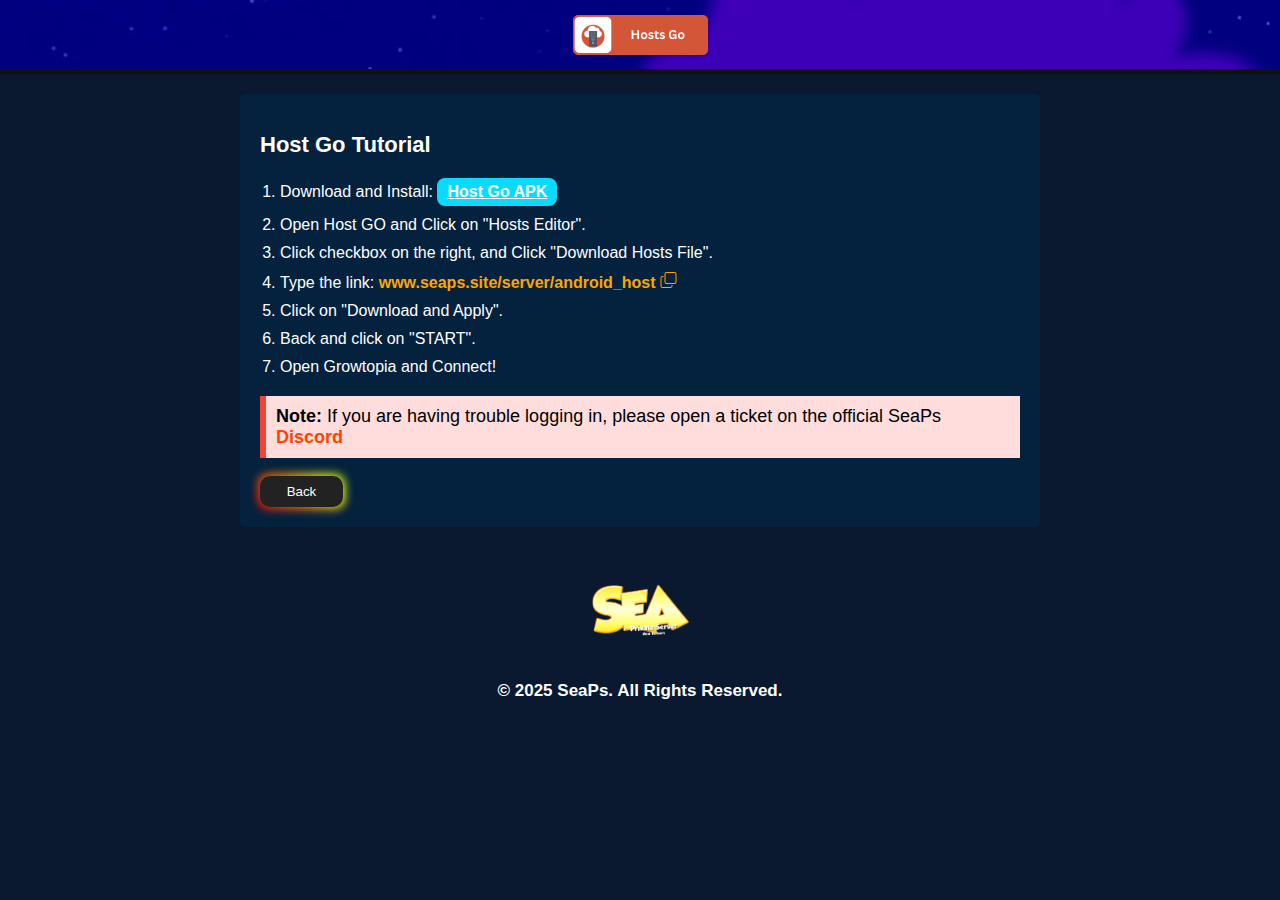
<file: web/host/host-go.html>
<!DOCTYPE html>
<html lang="id">
<head>
    <meta charset="UTF-8">
    <meta name="viewport" content="width=device-width, initial-scale=1.0">
    <title>Host Go - SeaPs</title>
    <link rel="stylesheet" href="style/host.css">
    <link href="https://cdnjs.cloudflare.com/ajax/libs/font-awesome/6.0.0/css/all.min.css" rel="stylesheet">
    <link href="https://fonts.googleapis.com/css2?family=Poppins:wght@400;500;600;700&display=swap" rel="stylesheet">
    <link href="https://unpkg.com/aos@2.3.1/dist/aos.css" rel="stylesheet">
</head>
<body>
    <header>
        <div class="logo-host">
            <img src="style/asset/hostsgo.png" alt="" srcset="">
        </div>
    </header>
    <div class="container">
        <div class="content">
            <h2>Host Go Tutorial</h2>
            <ol>
                <li>Download and Install: <a class="vhost-link" href="https://www.mediafire.com/file/ctly08te3i8rlwq/%28No_root%29_Hosts_Go_2.1.9_Apkpure.apk/file" target="_blank">Host Go APK</a></li>
                <li>Open Host GO and Click on "Hosts Editor".</li>
                <li>Click checkbox on the right, and Click "Download Hosts File".</li>
                <li> Type the link: <span onclick="copyLink()" class="ip-server" href="www.seaps.site/server/android_host">www.seaps.site/server/android_host<svg onclick="copyLink()"style="cursor: pointer;"xmlns="http://www.w3.org/2000/svg" width="25" height="16" fill="currentColor" class="bi bi-copy" viewBox="0 0 16 16">
                    <path fill-rule="evenodd" d="M4 2a2 2 0 0 1 2-2h8a2 2 0 0 1 2 2v8a2 2 0 0 1-2 2H6a2 2 0 0 1-2-2zm2-1a1 1 0 0 0-1 1v8a1 1 0 0 0 1 1h8a1 1 0 0 0 1-1V2a1 1 0 0 0-1-1zM2 5a1 1 0 0 0-1 1v8a1 1 0 0 0 1 1h8a1 1 0 0 0 1-1v-1h1v1a2 2 0 0 1-2 2H2a2 2 0 0 1-2-2V6a2 2 0 0 1 2-2h1v1z"/>
                </svg> </span></li>
                <li>Click on "Download and Apply".</li>
                <li>Back and click on "START".</li>
                <li>Open Growtopia and Connect!</li>
            </ol>
            <div class="note">
                <strong>Note:</strong> If you are having trouble logging in, please open a ticket on the official SeaPs <a class="discord-link" href="https://discord.gg" target="_blank">Discord</a>
            </div>
            <br>
            <button class="back-button" onclick="window.location.href='../index.html'">Back</button>
        </div>
    </div>
    <footer>
        <div class="logo">
            <img src="../images/sealogo.png" alt="SEA PS Logo" srcset="">
        </div>
        <p>&copy; 2025 SeaPs. All Rights Reserved.</p>
    </footer>
</body>
<script>
    function copyLink() {
        const link = 'www.seaps.site/server/android_host';
        navigator.clipboard.writeText(link)
            .then(() => {
                alert("Host copied to clipboard!");
            })
            .catch(err => {
                console.error("Failed to copy host: ", err);
            });
    }
</script>
</html>
</file>
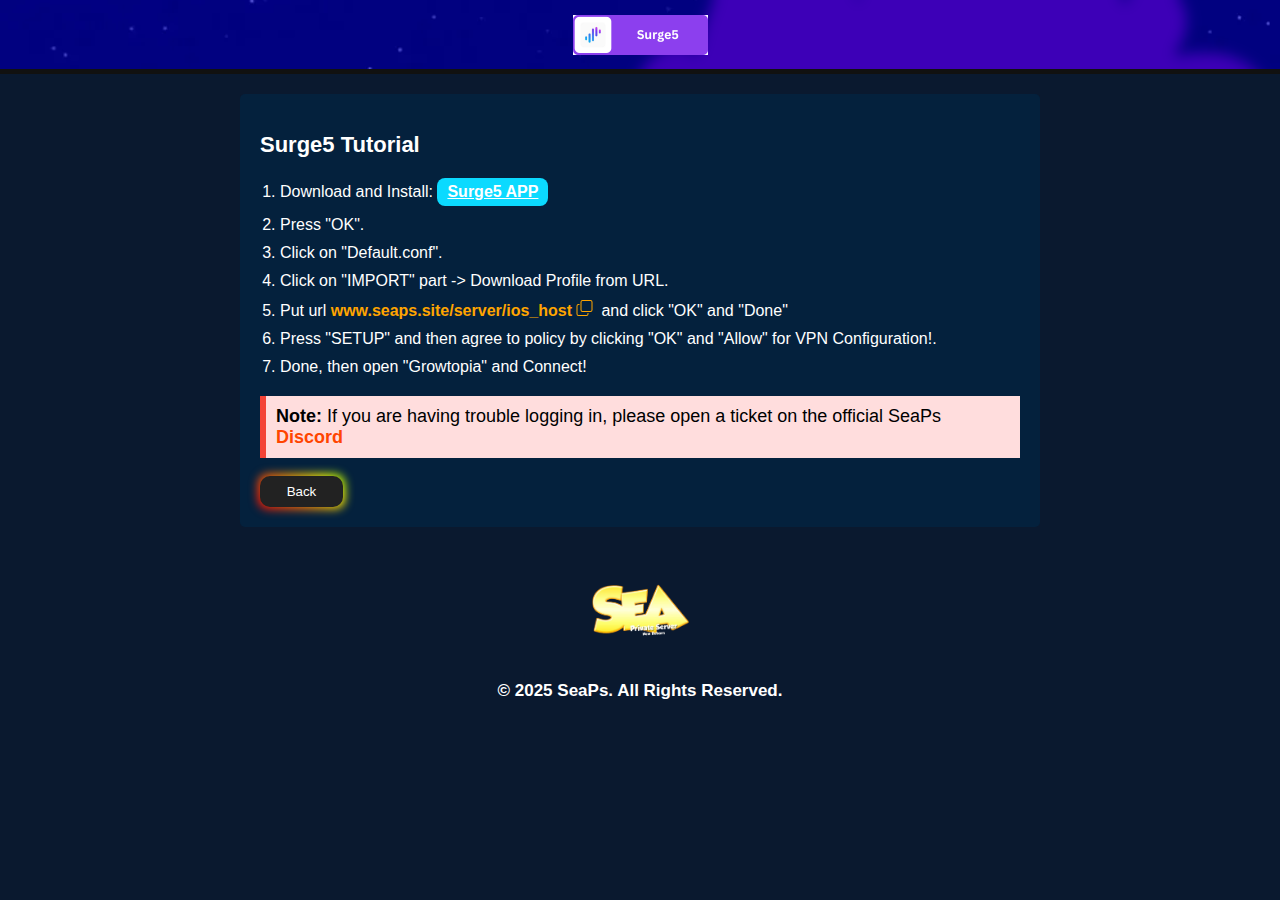
<file: web/host/ios.html>
<!DOCTYPE html>
<html lang="id">
<head>
    <meta charset="UTF-8">
    <meta name="viewport" content="width=device-width, initial-scale=1.0">
    <title>IOS - SeaPs</title>
    <link rel="stylesheet" href="style/host.css">
    <link href="https://cdnjs.cloudflare.com/ajax/libs/font-awesome/6.0.0/css/all.min.css" rel="stylesheet">
    <link href="https://fonts.googleapis.com/css2?family=Poppins:wght@400;500;600;700&display=swap" rel="stylesheet">
    <link href="https://unpkg.com/aos@2.3.1/dist/aos.css" rel="stylesheet">
</head>
<body>
    <header>
        <div class="logo-host">
            <img src="style/asset/surge5.png" alt="" srcset="">
        </div>
    </header>
    <div class="container">
        <div class="content">
            <h2>Surge5 Tutorial</h2>
            <ol>
                <li>Download and Install: <a class="vhost-link" href="https://apps.apple.com/us/app/surge-5/id1442620678" target="_blank">Surge5 APP</a></li>
                <li>Press "OK".</li>
                <li>Click on "Default.conf".</li>
                <li>Click on "IMPORT" part -> Download Profile from URL.</li>
                <li>Put url <span onclick="copyLink()" class="ip-server" href="www.seaps.site/server/ios_host">www.seaps.site/server/ios_host<svg onclick="copyLink()"style="cursor: pointer;"xmlns="http://www.w3.org/2000/svg" width="25" height="16" fill="currentColor" class="bi bi-copy" viewBox="0 0 16 16">
                    <path fill-rule="evenodd" d="M4 2a2 2 0 0 1 2-2h8a2 2 0 0 1 2 2v8a2 2 0 0 1-2 2H6a2 2 0 0 1-2-2zm2-1a1 1 0 0 0-1 1v8a1 1 0 0 0 1 1h8a1 1 0 0 0 1-1V2a1 1 0 0 0-1-1zM2 5a1 1 0 0 0-1 1v8a1 1 0 0 0 1 1h8a1 1 0 0 0 1-1v-1h1v1a2 2 0 0 1-2 2H2a2 2 0 0 1-2-2V6a2 2 0 0 1 2-2h1v1z"/>
                </svg> </span> and click "OK" and "Done"</li>
                <li>Press "SETUP" and then agree to policy by clicking "OK" and "Allow" for VPN Configuration!.</li>
                <li>Done, then open "Growtopia" and Connect!</li>
            </ol>
            <div class="note">
                <strong>Note:</strong> If you are having trouble logging in, please open a ticket on the official SeaPs <a class="discord-link" href="https://discord.gg" target="_blank">Discord</a>
            </div>
            <br>
            <button class="back-button" onclick="window.location.href='../index.html'">Back</button>
        </div>
    </div>
    <footer>
        <div class="logo">
            <img src="../images/sealogo.png" alt="SEA PS Logo" srcset="">
        </div>
        <p>&copy; 2025 SeaPs. All Rights Reserved.</p>
    </footer>
</body>
<script>
    function copyLink() {
        const link = 'www.seaps.site/server/ios_host';
        navigator.clipboard.writeText(link)
            .then(() => {
                alert("Host copied to clipboard!");
            })
            .catch(err => {
                console.error("Failed to copy host: ", err);
            });
    }
</script>
</html>
</file>
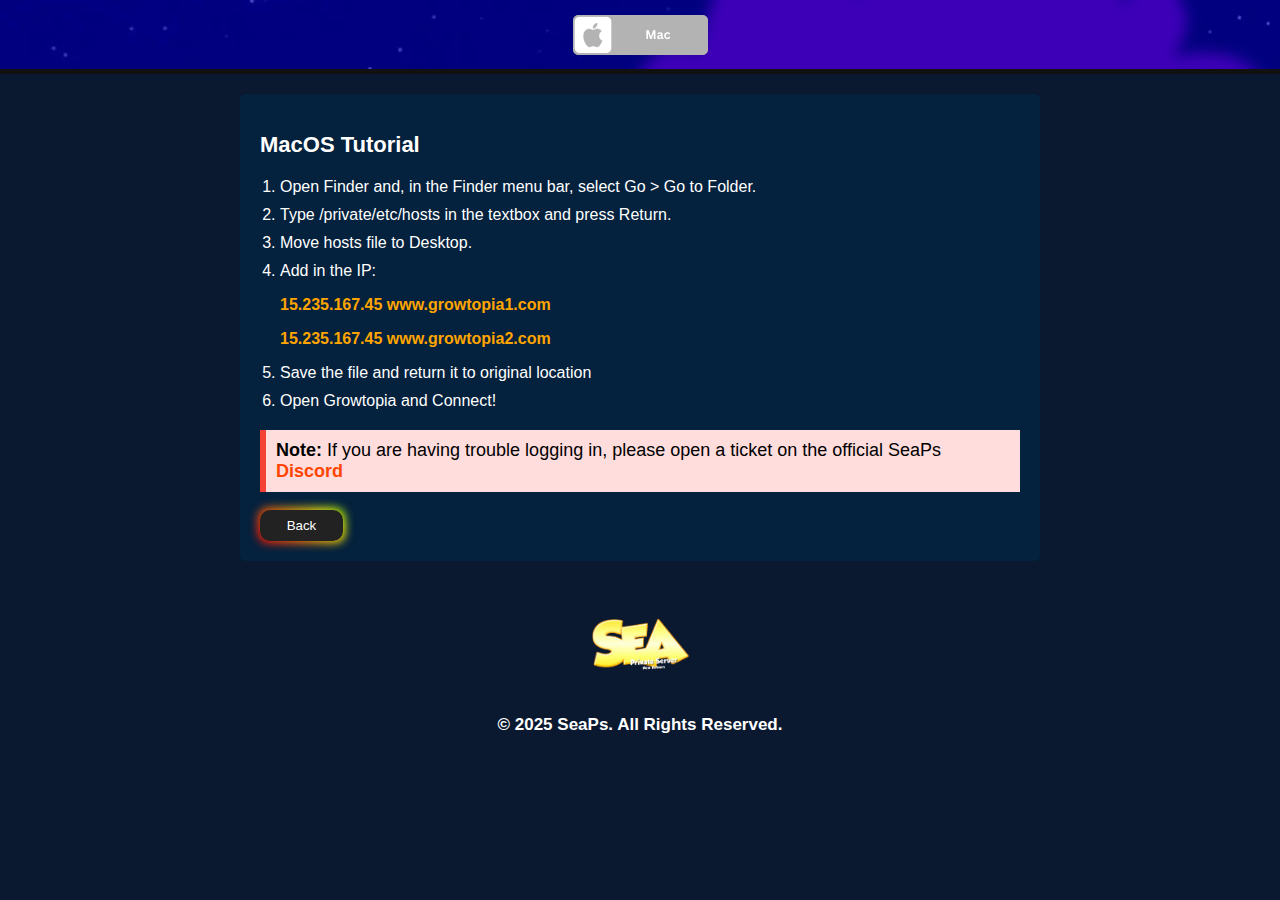
<file: web/host/macos.html>
<!DOCTYPE html>
<html lang="id">
<head>
    <meta charset="UTF-8">
    <meta name="viewport" content="width=device-width, initial-scale=1.0">
    <title>MacOS - SeaPs</title>
    <link rel="stylesheet" href="style/host.css">
    <link href="https://cdnjs.cloudflare.com/ajax/libs/font-awesome/6.0.0/css/all.min.css" rel="stylesheet">
    <link href="https://fonts.googleapis.com/css2?family=Poppins:wght@400;500;600;700&display=swap" rel="stylesheet">
    <link href="https://unpkg.com/aos@2.3.1/dist/aos.css" rel="stylesheet">
</head>
<body>
    <header>
        <div class="logo-host">
            <img src="style/asset/mac.png" alt="" srcset="">
        </div>
    </header>
    <div class="container">
        <div class="content">
            <h2>MacOS Tutorial</h2>
            <ol>
                <li>Open Finder and, in the Finder menu bar, select Go > Go to Folder.</li>
                <li>Type /private/etc/hosts in the textbox and press Return.</li>
                <li>Move hosts file to Desktop.</li>
                <li>Add in the IP:
                    <p></p>
                    <a class="ip-server">
                        15.235.167.45 www.growtopia1.com
                        <p>15.235.167.45 www.growtopia2.com</p>
                        
                    </a>
                </li>
                <li>Save the file and return it to original location</li>
                <li>Open Growtopia and Connect!</li>
            </ol>
            <div class="note">
                <strong>Note:</strong> If you are having trouble logging in, please open a ticket on the official SeaPs <a class="discord-link" href="https://discord.gg" target="_blank">Discord</a>
            </div>
            <br>
            <button class="back-button" onclick="window.location.href='../index.html'">Back</button>
        </div>
    </div>
    <footer>
        <div class="logo">
            <img src="../images/sealogo.png" alt="SEA PS Logo" srcset="">
        </div>
        <p>&copy; 2025 SeaPs. All Rights Reserved.</p>
    </footer>
</body>
</html>
</file>
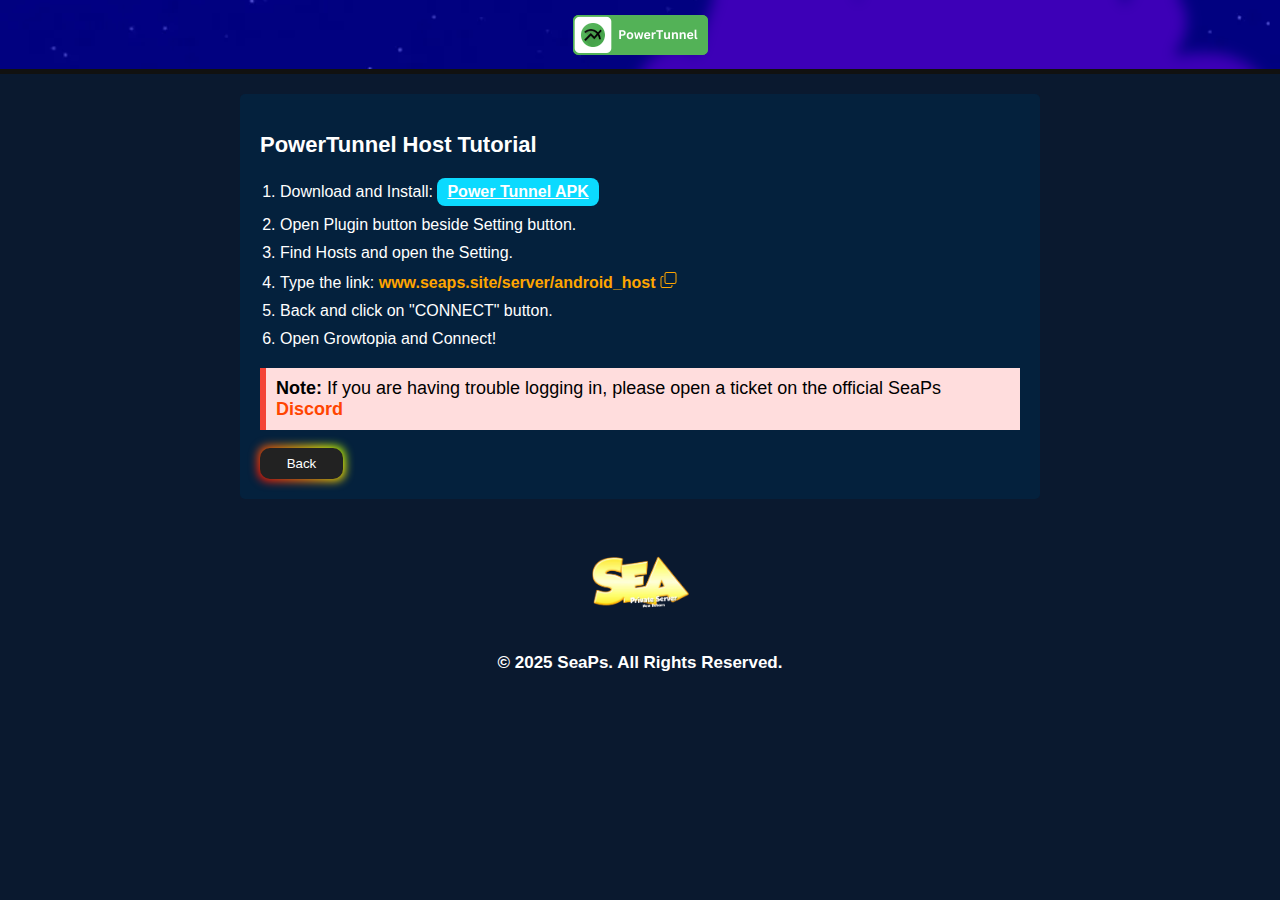
<file: web/host/power-tunnel.html>
<!DOCTYPE html>
<html lang="id">
<head>
    <meta charset="UTF-8">
    <meta name="viewport" content="width=device-width, initial-scale=1.0">
    <title>PowerTunnel - SeaPs</title>
    <link rel="stylesheet" href="style/host.css">
    <link href="https://cdnjs.cloudflare.com/ajax/libs/font-awesome/6.0.0/css/all.min.css" rel="stylesheet">
    <link href="https://fonts.googleapis.com/css2?family=Poppins:wght@400;500;600;700&display=swap" rel="stylesheet">
    <link href="https://unpkg.com/aos@2.3.1/dist/aos.css" rel="stylesheet">
</head>
<body>
    <header>
        <div class="logo-host">
            <img src="style/asset/powertunnel.png" alt="" srcset="">
        </div>
    </header>
    <div class="container">
        <div class="content">
            <h2>PowerTunnel Host Tutorial</h2>
            <ol>
                <li>Download and Install: <a class="vhost-link" href="https://android.izzysoft.de/repo/apk/io.github.krlvm.powertunnel.android" target="_blank">Power Tunnel APK</a></li>
                <li>Open Plugin button beside Setting button.</li>
                <li>Find Hosts and open the Setting.</li>
                <li> Type the link: <span onclick="copyLink()" class="ip-server" href="www.seaps.site/server/android_host">www.seaps.site/server/android_host<svg onclick="copyLink()"style="cursor: pointer;"xmlns="http://www.w3.org/2000/svg" width="25" height="16" fill="currentColor" class="bi bi-copy" viewBox="0 0 16 16">
                    <path fill-rule="evenodd" d="M4 2a2 2 0 0 1 2-2h8a2 2 0 0 1 2 2v8a2 2 0 0 1-2 2H6a2 2 0 0 1-2-2zm2-1a1 1 0 0 0-1 1v8a1 1 0 0 0 1 1h8a1 1 0 0 0 1-1V2a1 1 0 0 0-1-1zM2 5a1 1 0 0 0-1 1v8a1 1 0 0 0 1 1h8a1 1 0 0 0 1-1v-1h1v1a2 2 0 0 1-2 2H2a2 2 0 0 1-2-2V6a2 2 0 0 1 2-2h1v1z"/>
                </svg> </span></li>
                <li>Back and click on "CONNECT" button.</li>
                <li>Open Growtopia and Connect!</li>
            </ol>
            <div class="note">
                <strong>Note:</strong> If you are having trouble logging in, please open a ticket on the official SeaPs <a class="discord-link" href="https://discord.gg" target="_blank">Discord</a>
            </div>
            <br>
            <button class="back-button" onclick="window.location.href='../index.html'">Back</button>
        </div>
    </div>
    <footer>
        <div class="logo">
            <img src="../images/sealogo.png" alt="SEA PS Logo" srcset="">
        </div>
        <p>&copy; 2025 SeaPs. All Rights Reserved.</p>
    </footer>
</body>
<script>
    function copyLink() {
        const link = 'www.seaps.site/server/android_host';
        navigator.clipboard.writeText(link)
            .then(() => {
                alert("Host copied to clipboard!");
            })
            .catch(err => {
                console.error("Failed to copy host: ", err);
            });
    }
</script>
</html>
</file>
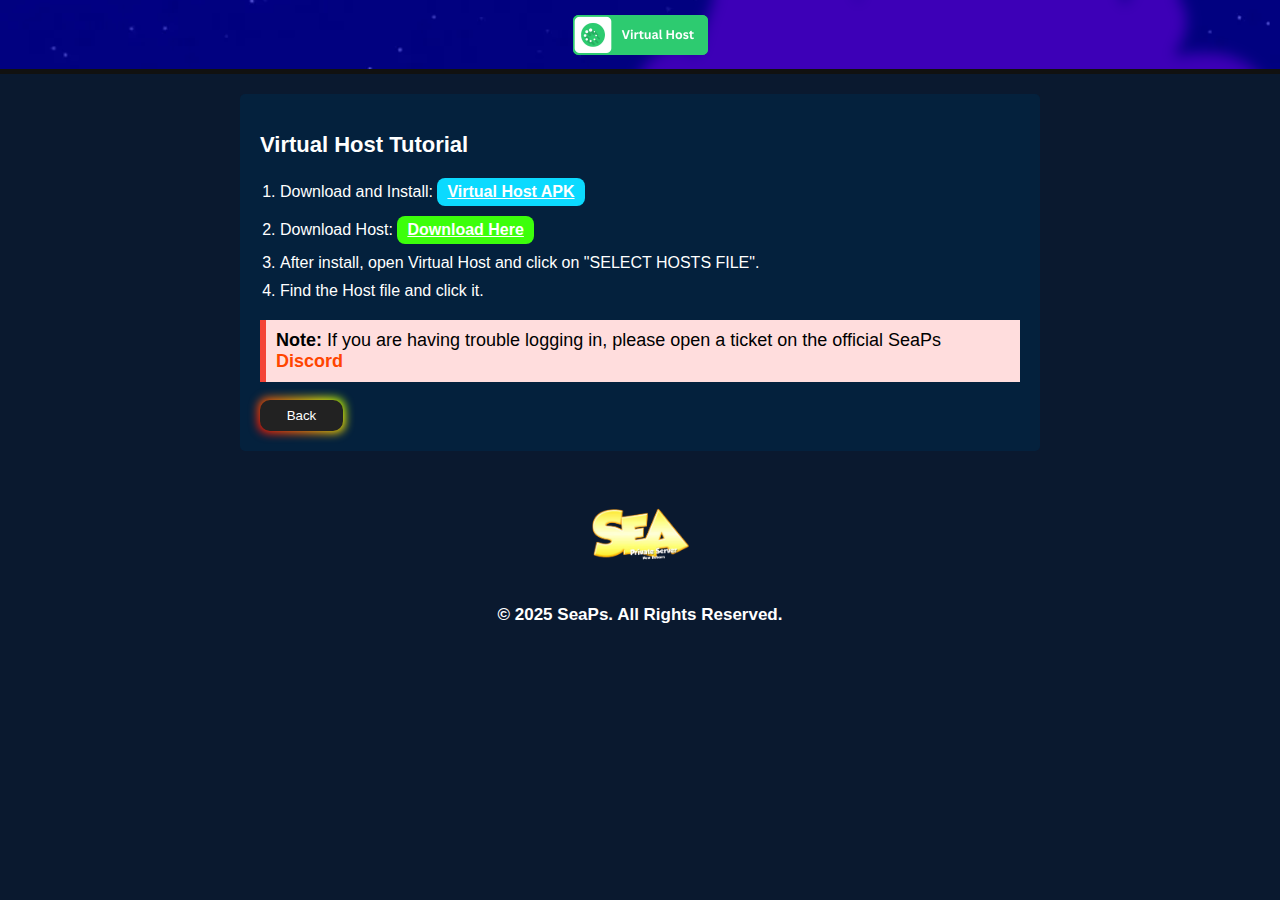
<file: web/host/virtual-host.html>
<!DOCTYPE html>
<html lang="id">
<head>
    <meta charset="UTF-8">
    <meta name="viewport" content="width=device-width, initial-scale=1.0">
    <title>VirtualHost - SeaPs</title>
    <link rel="stylesheet" href="style/host.css">
    <link href="https://cdnjs.cloudflare.com/ajax/libs/font-awesome/6.0.0/css/all.min.css" rel="stylesheet">
    <link href="https://fonts.googleapis.com/css2?family=Poppins:wght@400;500;600;700&display=swap" rel="stylesheet">
    <link href="https://unpkg.com/aos@2.3.1/dist/aos.css" rel="stylesheet">
</head>
<body>
    <header>
        <div class="logo-host">
            <img src="style/asset/vhost.png" alt="" srcset="">
        </div>
    </header>
    <div class="container">
        <div class="content">
            <h2>Virtual Host Tutorial</h2>
            <ol>
                <li>Download and Install: <a class="vhost-link" href="https://www.apkshub.com/app/com.github.xfalcon.vhosts" target="_blank">Virtual Host APK</a></li>
                <li>Download Host: <a class="host-link" href="https://www.mediafire.com/file/sp94invmprz4i7x/sea_host.txt/file" target="_blank">Download Here</a></li>
                <li>After install, open Virtual Host and click on "SELECT HOSTS FILE".</li>
                <li>Find the Host file and click it.</li>
            </ol>
            <div class="note">
                <strong>Note:</strong> If you are having trouble logging in, please open a ticket on the official SeaPs <a class="discord-link" href="https://discord.gg" target="_blank">Discord</a>
            </div>
            <br>
            <button class="back-button" onclick="window.location.href='../index.html'">Back</button>
        </div>
    </div>
    <footer>
        <div class="logo">
            <img src="../images/sealogo.png" alt="SEA PS Logo" srcset="">
        </div>
        <p>&copy; 2025 SeaPs. All Rights Reserved.</p>
    </footer>
</body>
</html>
</file>
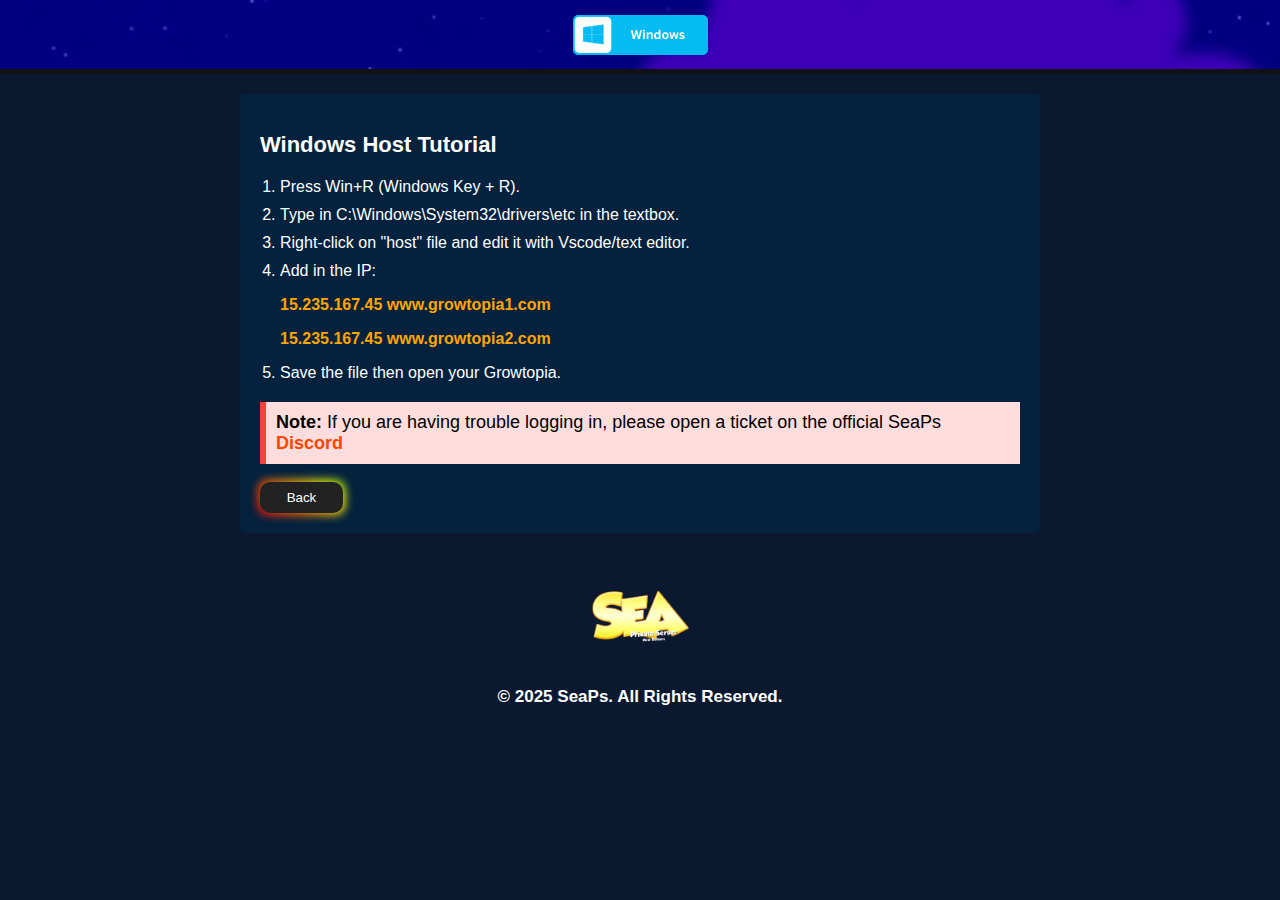
<file: web/host/windows.html>
<!DOCTYPE html>
<html lang="id">
<head>
    <meta charset="UTF-8">
    <meta name="viewport" content="width=device-width, initial-scale=1.0">
    <title>Windows - SeaPs</title>
    <link rel="stylesheet" href="style/host.css">
    <link href="https://cdnjs.cloudflare.com/ajax/libs/font-awesome/6.0.0/css/all.min.css" rel="stylesheet">
    <link href="https://fonts.googleapis.com/css2?family=Poppins:wght@400;500;600;700&display=swap" rel="stylesheet">
    <link href="https://unpkg.com/aos@2.3.1/dist/aos.css" rel="stylesheet">
</head>
<body>
    <header>
        <div class="logo-host">
            <img src="style/asset/windows.png" alt="" srcset="">
        </div>
    </header>
    <div class="container">
        <div class="content">
            <h2>Windows Host Tutorial</h2>
            <ol>
                <li>Press Win+R (Windows Key + R).</li>
                <li>Type in C:\Windows\System32\drivers\etc in the textbox.</li>
                <li>Right-click on "host" file and edit it with Vscode/text editor.</li>
                <li>Add in the IP:
                    <p></p>
                    <a class="ip-server">
                        15.235.167.45 www.growtopia1.com
                        <p>15.235.167.45 www.growtopia2.com</p>
                        
                    </a>
                </li>
                <li>Save the file then open your Growtopia.</li>
            </ol>
            <div class="note">
                <strong>Note:</strong> If you are having trouble logging in, please open a ticket on the official SeaPs <a class="discord-link" href="https://discord.gg" target="_blank">Discord</a>
            </div>
            <br>
            <button class="back-button" onclick="window.location.href='../index.html'">Back</button>
        </div>
    </div>
    <footer>
        <div class="logo">
            <img src="../images/sealogo.png" alt="SEA PS Logo" srcset="">
        </div>
        <p>&copy; 2025 SeaPs. All Rights Reserved.</p>
    </footer>
</body>
</html>
</file>
<file: web/host/style/host.css>
/* Reset dasar */
body {
    font-family: Arial, sans-serif;
    margin: 0;
    padding: 0;
    background-color: #0a192f;
}

/* Kontainer utama */
.container {
    width: 90%;
    max-width: 800px;
    margin: auto;
    overflow: hidden;
}

/* Header */
header {
    display: flex;
    align-items: center;
    justify-content: center;
    border-bottom: 5px solid #111;
    padding-bottom: 10px;
    padding-top: 15px;
    background-image: url(./asset/role-bg.png);
}

/* Konten utama */
.content {
    padding: 20px;
    background: #04213d;
    margin-top: 20px;
    border-radius: 5px;
    color: white;
}

.content h2 {
    font-size: 22px;
}

.content ol {
    margin: 20px 0;
    padding-left: 20px;
}

.content ol li {
    margin-bottom: 10px;
    font-size: 16px;
    color: white;
}

/* Link Vhost */
.vhost-link, .host-link {
    font-weight: bold;
    padding: 5px 10px;
    color: white;
    text-align: center;
    border-radius: 8px;
    display: inline-block;
    transition: 0.3s;
}

.vhost-link {
    background: #0bdaff;
}

.vhost-link:hover {
    background: #0aa5c0;
}

.host-link {
    background: #3cff0b;
}

.host-link:hover {
    background: #34db0a;
}

.ip-server{
    font-weight: bold;
    color: orange;
}

/* Peringatan / Catatan */
.note {
    background: #ffdddd;
    border-left: 6px solid #f44336;
    padding: 10px;
    margin-top: 20px;
    font-size: 18px;
    color: black;
}

.note .discord-link {
    font-weight: bold;
    color: orangered;
    text-decoration: solid;
}

/* Footer */
footer {
    color: white;
    text-align: center;
    padding: 10px 0;
    margin-top: 20px;
    font-size: 17px;
    font-weight: bold;
}

footer a {
    color: #77aaff;
    text-decoration: none;
}

/* Logo */
.logo {
    display: flex;
    align-items: center;
    justify-content: center;
    gap: 1rem;
}

.logo img {
    width: 156px;
    height: auto;
    padding: 20px 0;
    animation: logoFloat 3s ease-in-out infinite;
}

/* Tombol Kembali */
.back-button {
    padding: 0.6em 2em;
    border: none;
    outline: none;
    color: white;
    background: #111;
    cursor: pointer;
    position: relative;
    z-index: 0;
    border-radius: 10px;
    user-select: none;
    transition: color 0.5s;
}

.back-button:before {
    content: "";
    background: linear-gradient(
        45deg, #ff0000, #ff7300, #fffb00, #48ff00, #00ffd5, #002bff, #7a00ff, #ff00c8, #ff0000
    );
    position: absolute;
    top: -2px;
    left: -2px;
    background-size: 400%;
    z-index: -1;
    filter: blur(5px);
    width: calc(100% + 4px);
    height: calc(100% + 4px);
    animation: glowing-back-button 20s linear infinite;
    border-radius: 10px;
}

.back-button:after {
    content: "";
    position: absolute;
    width: 100%;
    height: 100%;
    background: #222;
    left: 0;
    top: 0;
    border-radius: 10px;
    z-index: -1;
}

.back-button:hover {
    color: #00f7d6;
}

/* Animasi */
@keyframes glowing-back-button {
    0% {
        background-position: 0 0;
    }
    50% {
        background-position: 400% 0;
    }
    100% {
        background-position: 0 0;
    }
}

@keyframes logoFloat {
    0%, 100% {
        transform: translateY(0);
    }
    50% {
        transform: translateY(-10px);
    }
}

/* Responsif untuk tablet dan smartphone */
@media (max-width: 768px) {
    .container {
        width: 95%;
        padding: 0 10px;
    }

    header h1 {
        font-size: 20px;
    }

    .content h2 {
        font-size: 20px;
    }

    .content ol li, .note, footer {
        font-size: 14px;
    }
}
</file>
